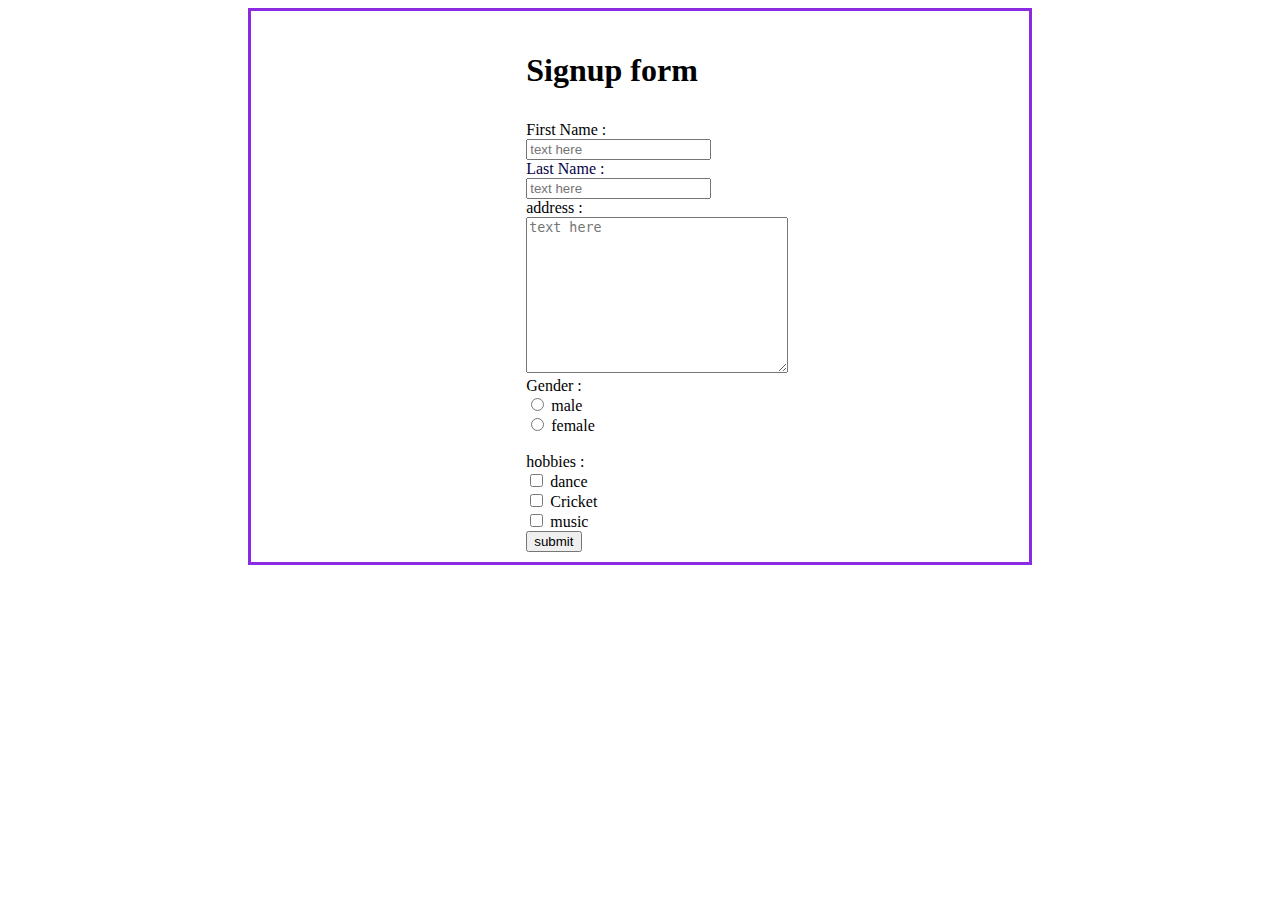
<file: index.html>
<!DOCTYPE html>
<html>
  <head>
    <link rel="stylesheet" type="text/css" href="style.css" />
  </head>
  <body>
   <div class="main">
      <div class="form-title">
         <h1>Signup form</h1>

      </div>
      <div class="form-content">
         <label class="label"> First Name : </label>
         <input type="text" class="input" placeholder="text here">
      </div>
      
      <div class="form-content1">
         <label class="label"> Last Name : </label>
         <input type="text" class="input" placeholder="text here">
      </div>
      <div class="form-content2">
         <label class="label"> address : </label><br/>
         <textarea name="message" rows="10" cols="30" placeholder="text here"></textarea><br>
      </div>

      <div class="form-Button">
         <label class="label"> Gender : </label><br>
         <input type="radio" name="gender" value="male" /> male<br>
         <input type="radio" name="gender" value="female" /> female<br>
   </label>    
   <br>  

      <div class="form-checkbox">
      <label class="label"> hobbies : </label><br />
      <input type="checkbox" name="dance"> dance <br>    
      <input type="checkbox" name="Cricket"> Cricket <br>    
      <input type="checkbox" name="music"> music  <br>

      <input type="submit" value="submit">



      </div>
   </div>
   
  </body>
</html>
</file>
<file: style.css>
.main{
    margin: auto; 
    width: 60%;
    border: 3px solid blueviolet;
    padding: 10px;
}
.form-title{
    margin:auto;
    width: 30%;
    padding: 10px;
}
.form-content{
    margin:auto;
    width: 30%;
}

.form-content1{
    margin:auto;
    width: 30%;
    color: #060047;
}

.form-content2{
    margin:auto;
    width: 30%;
}
.form-Button{
    margin: auto;
    width: 30%;
}
</file>
